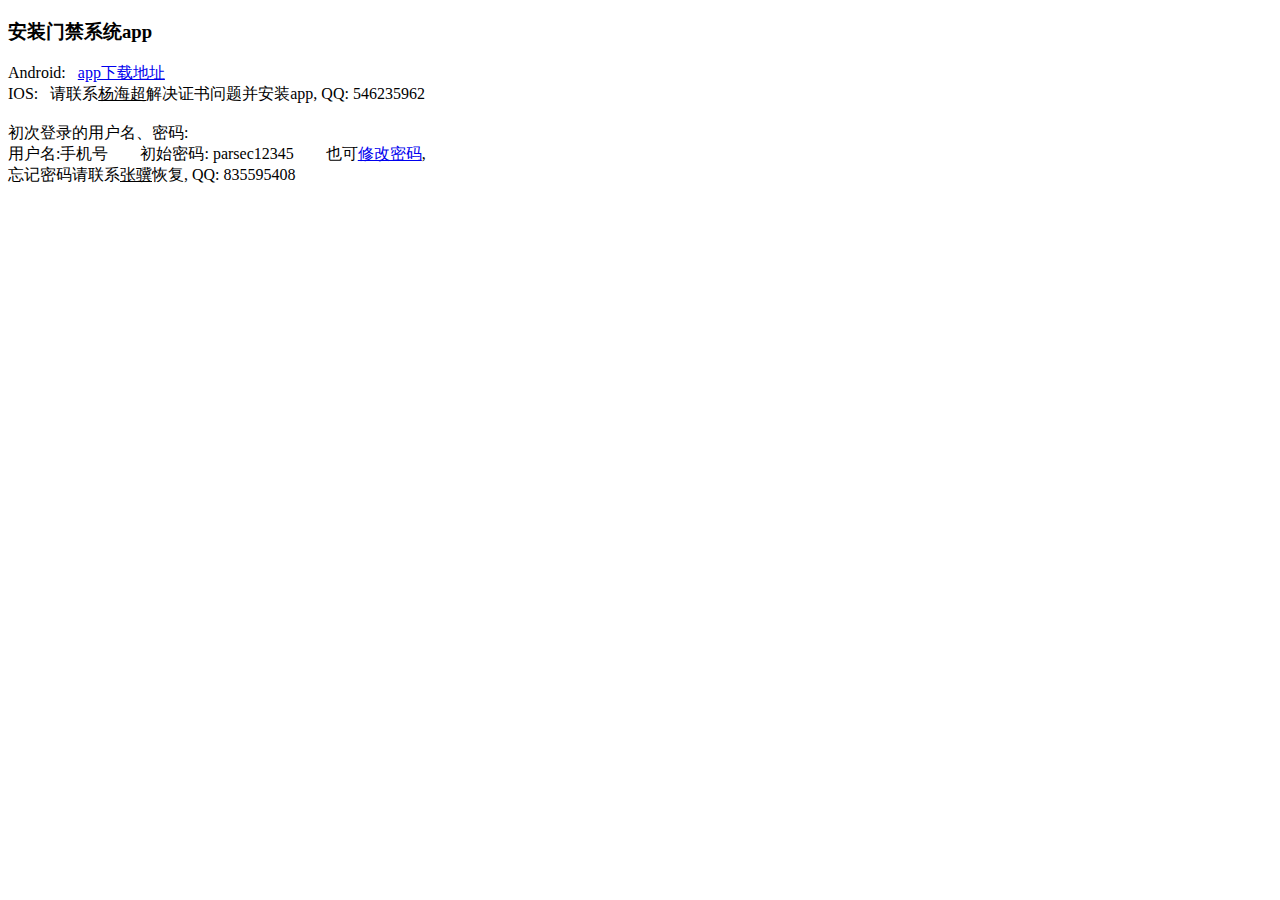
<file: static/index.html>
<!DOCTYPE html>
<html>
<head>
    <title>新人指南</title>
    <meta charset='utf-8'>
    <link href='https://dn-maxiang.qbox.me/res-min/themes/marxico.css' rel='stylesheet'>
    <script src="http://apps.bdimg.com/libs/jquery/1.9.1/jquery.min.js"></script>
    <style></style>
</head>
<body>
<div id='preview-contents' class='note-content'>
    <div id="wmd-preview" class="preview-content">
        <h3>安装门禁系统app</h3>
        <div>Android: &nbsp; <a href="https://www.pgyer.com/parsec_door">app下载地址</a></div>
        <div>IOS: &nbsp; 请联系<u>杨海超</u>解决证书问题并安装app, QQ: 546235962</div>
        <div>&nbsp;</div>
        <div>初次登录的用户名、密码:</div>
        <div>用户名:手机号　　初始密码: parsec12345　　也可<a href="http://192.168.65.131/editpwd">修改密码</a>,
            <br/>忘记密码请联系<u>张骥</u>恢复, QQ: 835595408
        </div>
    </div>
</div>
</body>
</html>
</file>
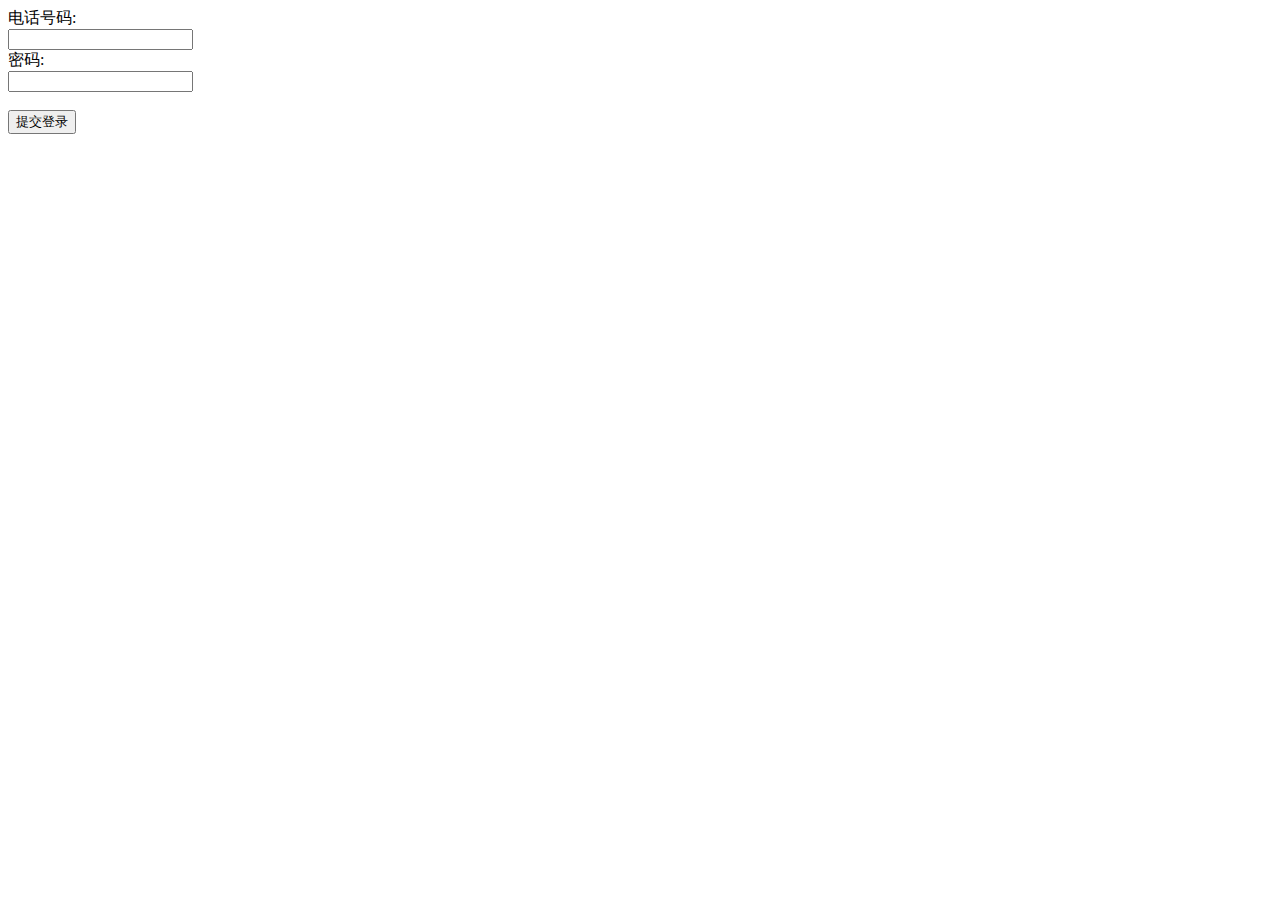
<file: static/login.html>
<!DOCTYPE html>
<html>
<head>
    <title>用户登录</title>
    <meta charset='utf-8'>
    <link href='https://dn-maxiang.qbox.me/res-min/themes/marxico.css' rel='stylesheet'>
    <script src="http://apps.bdimg.com/libs/jquery/1.9.1/jquery.min.js"></script>
    <style></style>
</head>
<body>
<div id='preview-contents' class='note-content'>
    <div id="wmd-preview" class="preview-content">
        <form method="post" action="/login">
            <div>电话号码:</div>
            <input type="text" name="phone"/>
            <div>密码:</div>
            <input type="password" name="password"/>
            <div>&nbsp;</div>
            <input type="submit" value="提交登录"/>
        </form>
    </div>
</div>
</body>
</html>
</file>
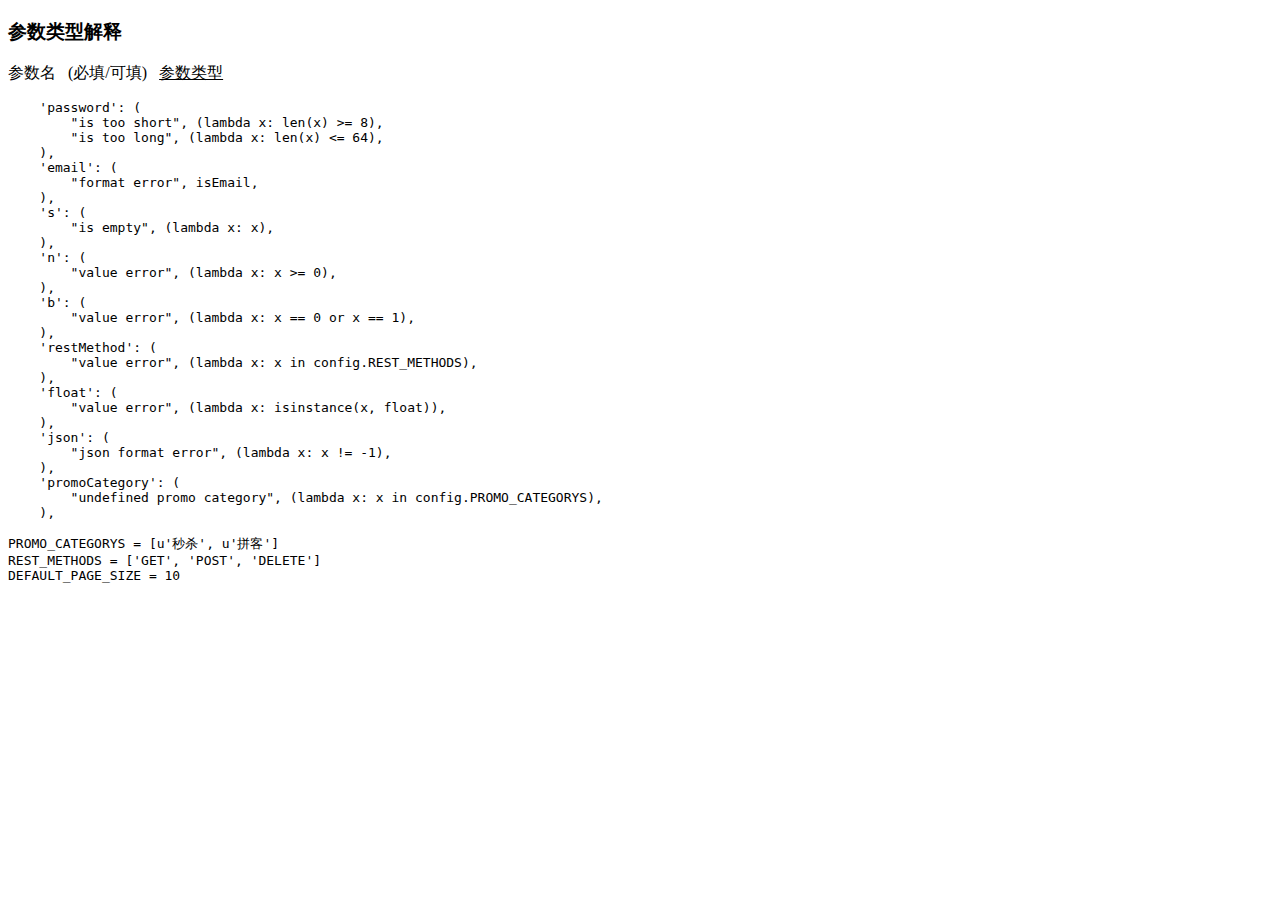
<file: static/param-code.html>
<!DOCTYPE html>
<html>
<head>
    <title>用户登录</title>
    <meta charset='utf-8'>
    <link href='https://dn-maxiang.qbox.me/res-min/themes/marxico.css' rel='stylesheet'>
    <script src="http://apps.bdimg.com/libs/jquery/1.9.1/jquery.min.js"></script>
    <style></style>
</head>
<body>
<div id='preview-contents' class='note-content'>
    <div id="wmd-preview" class="preview-content">
        <h3>参数类型解释</h3>
        <p>参数名 &nbsp; (必填/可填) &nbsp; <u>参数类型</u></p>
        <pre>
    'password': (
        "is too short", (lambda x: len(x) >= 8),
        "is too long", (lambda x: len(x) <= 64),
    ),
    'email': (
        "format error", isEmail,
    ),
    's': (
        "is empty", (lambda x: x),
    ),
    'n': (
        "value error", (lambda x: x >= 0),
    ),
    'b': (
        "value error", (lambda x: x == 0 or x == 1),
    ),
    'restMethod': (
        "value error", (lambda x: x in config.REST_METHODS),
    ),
    'float': (
        "value error", (lambda x: isinstance(x, float)),
    ),
    'json': (
        "json format error", (lambda x: x != -1),
    ),
    'promoCategory': (
        "undefined promo category", (lambda x: x in config.PROMO_CATEGORYS),
    ),

PROMO_CATEGORYS = [u'秒杀', u'拼客']
REST_METHODS = ['GET', 'POST', 'DELETE']
DEFAULT_PAGE_SIZE = 10
        </pre>
    </div>
</div>
</body>
</html>
</file>
